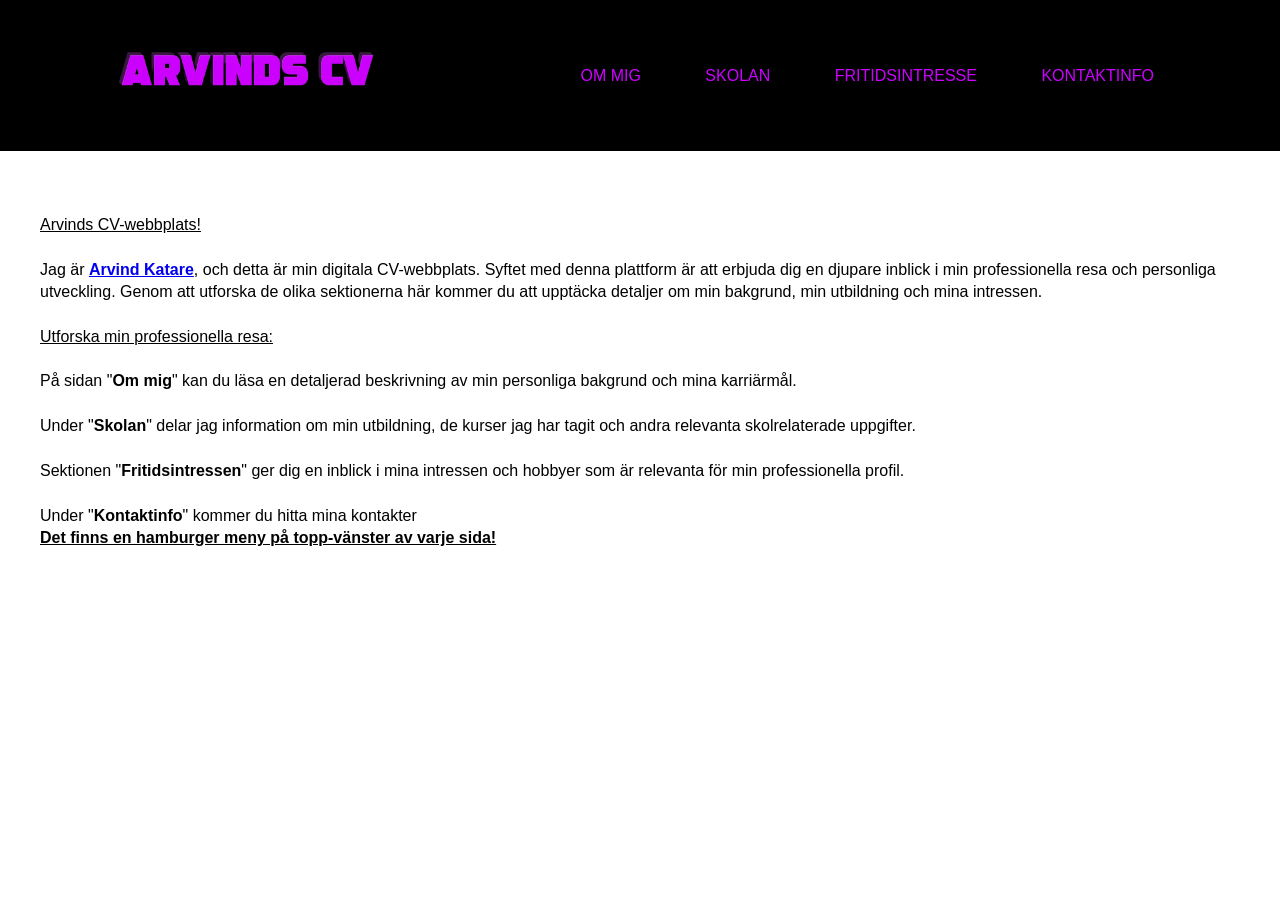
<file: index.html>
<!DOCTYPE html>
<html lang="en">
<head>
    <meta charset="UTF-8">
    <meta name="viewport" content="width=device-width, initial-scale=1.0">
    <title>Arvind's CV</title>
    <link rel="icon" type="image/x-icon" href="envelope.png">
    <link rel="stylesheet" href="style_index.css">
</head>

<body>
    <!-- knapp som man kan trycka -->
    <div class="container">
        <div class="banner">
            <div class="navbar">
                <img src="logo1.png" alt="Logo" class="logo">
                <ul>
                    <li><a href="me.html">Om mig</a></li>
                    <li><a href="mySchool.html">Skolan</a></li>
                    <li><a href="interests.html">Fritidsintresse</a></li>
                    <li><a href="contactinfo.html">Kontaktinfo</a></li>
                </ul>
            </div>
        </div>
        <!-- text om vad webbsidan handlar om och en liten guide typ-->
        <div class="bottompart">
            <p class="cv-text">
                <u>Arvinds CV-webbplats!</u>
            
                Jag är <a href="https://images.unsplash.com/photo-1561731216-c3a4d99437d5?q=80&w=1000&auto=format&fit=crop&ixlib=rb-4.0.3&ixid=M3wxMjA3fDB8MHxleHBsb3JlLWZlZWR8Mnx8fGVufDB8fHx8fA%3D%3D"><strong>Arvind Katare</strong></a>, och detta är min digitala CV-webbplats. Syftet med denna plattform är att erbjuda dig en djupare inblick i min professionella resa och personliga utveckling. Genom att utforska de olika sektionerna här kommer du att upptäcka detaljer om min bakgrund, min utbildning och mina intressen.
            
                <u>Utforska min professionella resa:</u>

                På sidan "<strong>Om mig</strong>" kan du läsa en detaljerad beskrivning av min personliga bakgrund och mina karriärmål.
            
                Under "<strong>Skolan</strong>" delar jag information om min utbildning, de kurser jag har tagit och andra relevanta skolrelaterade uppgifter.
            
                Sektionen "<strong>Fritidsintressen</strong>" ger dig en inblick i mina intressen och hobbyer som är relevanta för min professionella profil.

                Under "<strong>Kontaktinfo</strong>" kommer du hitta mina kontakter
                <strong><u>Det finns en hamburger meny på topp-vänster av varje sida!</u></strong>
            </p>
</file>
<file: style_index.css>
/* body får margin, padding font för text och en background */

body {
    margin: 0;
    padding: 0;
    font-family: 'Gill Sans', 'Gill Sans MT', Calibri, 'Trebuchet MS', sans-serif;
    background: url('https://www.ppt-backgrounds.net/thumbs/10-polygon-white-part-4-~-textures-on-creative-market-art-templates-backgrounds.jpg') no-repeat center center fixed;
    background-size: cover;
}

.container {
    width: 100%; /* Adjusted to cover the entire width */
    margin: 0 auto;
}

.bottompart {
    background: url('https://www.ppt-backgrounds.net/thumbs/10-polygon-white-part-4-~-textures-on-creative-market-art-templates-backgrounds.jpg') no-repeat center center fixed;
    background-size: cover;
}

/* 0 margin och 0 padding*/
* {
    margin: 0;
    padding: 0;
}



/* kod ner är hur man kan skapa en transition, en underline transition när man gör hover */
.banner {
    width: 100%;
    background-color: rgba(0, 0, 0, 1);
    background-size: cover;
    background-position: center;
}

.navbar {
    width: 85%;
    margin: auto;
    padding: 35px 0;
    display: flex;
    align-items: center;
    justify-content: space-between;
}

.logo {
    width: 300px;
    cursor: pointer;
    position: relative;
}

.navbar ul li {
    list-style: none;
    display: inline-block;
    margin: 0 30px;
    position: relative;
}

.navbar ul li a {
    text-decoration: none;
    color: #CC00FF;
    text-transform: uppercase;
}

.navbar ul li::after,

.logo::after {
    content: '';
    height: 3px;
    width: 0;
    background: #87F675;
    position: absolute;
    left: 0;
    bottom: -10px;
    transition: 0.45s;
}

.navbar ul li:hover:after,

.logo:hover:after {
    width: 100%;
}

/* text under alla knapper, har en viss height mellan raderna och har padding */
.cv-text {
    padding: 40px;
    line-height: 1.4;
    white-space: pre-line;
    box-sizing: content-box; 
}
</file>
